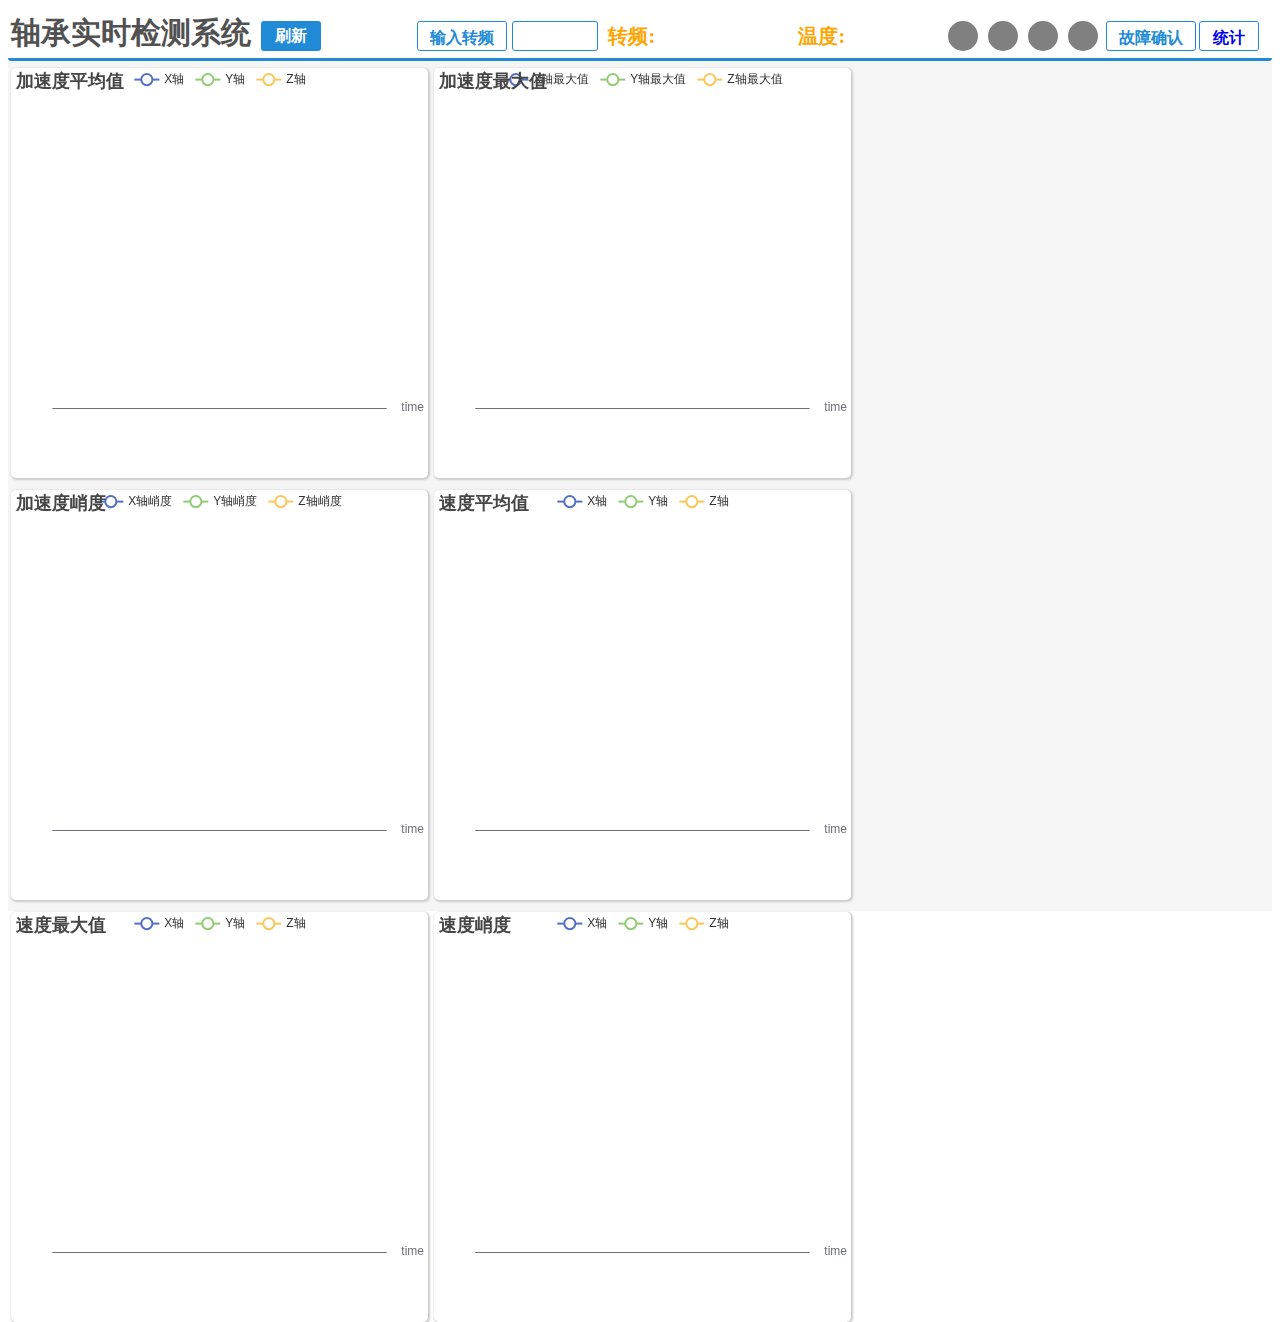
<file: index.html>
<!DOCTYPE html>
<html lang="en">
    <head>
        <meta charset="UTF-8">
        <title>轴承实时检测系统</title>
        <link rel="stylesheet" href="./index.css">
        <script src="./echarts/echarts.min.js"></script>
        <script src="./jquery/jquery-3.3.1.min.js"></script>
    </head>
    <body>
        <div id="head">
            <div id="title">轴承实时检测系统</div>
            <button id="refreshPage" onclick="refreshPage()">刷新</button>
            <div class="light">
                <button id="speedInputButton" value>输入转频</button>
                <input type="number" id="inputRpm">
                <span id="speed">转频:</span>
                <span id="tmp">温度:</span>
                <span id="result1" title="内圈故障"></span>
                <span id="result2" title="外圈故障"></span>
                <span id="result3" title="滚动体故障"></span>
                <span id="result4" title="保持架故障"></span>
                <button id="openButton">故障确认</button>
                <button id="statButton"><a href="./stat.html"
                        target="_blank">统计</a></button>
            </div>
        </div>

        <div id="submit" class="popup">
            <div class="popup-content">
                <span class="close" id="closeButton">关闭</span>
                <div id="inputText"><p>编号:</p><input type="text" id="inputData"
                        value></div>

                <div id="report">
                    <div id="resultReport"><p>类型:</p></div>
                    <div class="checkBox"><label><input type="checkbox"
                                id="checkBox1">内圈</label></div>
                    <div class="checkBox"><label><input type="checkbox"
                                id="checkBox2">外圈</label></div>
                    <div class="checkBox"><label><input type="checkbox"
                                id="checkBox3">滚动体</label></div>
                    <div class="checkBox"><label><input type="checkbox"
                                id="checkBox4">保持架</label></div>
                </div>
                <button onclick="sendData()" class="confirm"
                    id="confirmButton">确认</button>
            </div>
        </div>

        <!-- 图表区域 -->
        <div id="display">
            <div id="chart1" class="charts clickableDiv"></div>
            <div id="chart2" class="charts"></div>
            <div id="chart3" class="charts"></div>
            <div id="chart4" class="charts"></div>
            <div id="chart5" class="charts"></div>
            <div id="chart6" class="charts"></div>
        </div>

        <script>
        // 弹窗
        var openButton = document.getElementById("openButton");     //打开弹窗
        var popup = document.getElementById("submit");              
        var closeButton = document.getElementById("closeButton");   //关闭弹窗

        // 点击按钮时显示弹出窗口
        openButton.addEventListener("click", function() {
            popup.style.display = "block";
        });

        // 点击关闭按钮时隐藏弹出窗口
        closeButton.addEventListener("click", function() {
            popup.style.display = "none";
        });

        //刷新按钮
        function refreshPage() {
            location.reload();
        }
        
        //初始化图表
        var charts = [];   
        var chart1 = echarts.init(document.getElementById('chart1'), null,{});
        charts.push(chart1);

        var chart2 = echarts.init(document.getElementById('chart2'), null,{});
        charts.push(chart2);

        var chart3 = echarts.init(document.getElementById('chart3'), null,{});
        charts.push(chart3);

        var chart4 = echarts.init(document.getElementById('chart4'), null,{});
        charts.push(chart4);

        var chart5 = echarts.init(document.getElementById('chart5'), null,{});
        charts.push(chart5);

        var chart6 = echarts.init(document.getElementById('chart6'), null,{});
        charts.push(chart6);
    
        //数据数组
        var timeData = [];
        var ACaverageXArray = [];
        var ACaverageYArray = [];
        var ACaverageZArray = [];

        var ACmaxXArray = [];
        var ACmaxYArray = [];
        var ACmaxZArray = [];

        var ACdegreeXArray = [];
        var ACdegreeYArray = [];
        var ACdegreeZArray = [];

        var SPaverageXArray = [];
        var SPaverageYArray = [];
        var SPaverageZArray = [];

        var SPmaxXArray = [];
        var SPmaxYArray = [];
        var SPmaxZArray = [];

        var SPdegreeXArray = [];
        var SPdegreeYArray = [];
        var SPdegreeZArray = [];

        //图表初始化，这里暴力地做了六个图，优化空间还是巨大的
        charts[0].setOption({
            title: {
                text: '加速度平均值',   
            },
            legend: {
                data: ['X轴','Y轴','Z轴']
            },
            xAxis: {
                name:'time',
                type: 'category',
                data: timeData
            },
            tooltip: {
                trigger: 'axis'
            },
            yAxis: {
                type: 'value'
            },
            series: [ 
                    {
                        name:'X轴',
                        type:'line',
                        showSymbol: false,
                        animation: false,//animation禁用的原因：通过数组动态更新的方式会不断重绘，折线会一直跳（可以试试启用的效果便知
                    },
                    {
                        name: 'Y轴',
                        type: 'line',
                        showSymbol: false,
                        animation: false,
                    },
                    {
                        name: 'Z轴',
                        type: 'line',
                        showSymbol: false,
                        animation: false,
                    }
                    ]
        });

        charts[1].setOption({
            title: {
                text: '加速度最大值', 
            },
            legend: {
        
                data: ['X轴最大值','Y轴最大值','Z轴最大值']
            },
            xAxis: {
                name:'time',
                type: 'category',
                data: timeData
            },
            tooltip: {
                trigger: 'axis'
            },
            yAxis: {
                type: 'value'
            },
            series: [ 
                    {
                        name:'X轴最大值',
                        type:'line',
                        showSymbol: false,
                        animation: false,
                    },
                    {
                        name: 'Y轴最大值',
                        type: 'line',
                        showSymbol: false,
                        animation: false,
                    },
                    {
                        name: 'Z轴最大值',
                        type: 'line',
                        showSymbol: false,
                        animation: false,
                    }
                    ]
        });

        charts[2].setOption({
            title: {
                text: '加速度峭度', 
            },
            legend: {
                data: ['X轴峭度','Y轴峭度','Z轴峭度']
            },
            xAxis: {
                name:'time',
                type: 'category',
                data: timeData
            },
            tooltip: {
                trigger: 'axis'
            },
            yAxis: {
                type: 'value'
            },
            series: [ 
                    {
                        name:'X轴峭度',
                        type:'line',
                        showSymbol: false,
                        animation: false
                    },
                    {
                        name: 'Y轴峭度',
                        type: 'line',
                        showSymbol: false,
                        animation: false
                    },
                    {
                        name: 'Z轴峭度',
                        type: 'line',
                        showSymbol: false,
                        animation: false
                    }
                    ]
        });

        charts[3].setOption({
            title: {
                text: '速度平均值', 
            },
            legend: {
                data: ['X轴','Y轴','Z轴']
            },
            xAxis: {
                name:'time',
                type: 'category',
                data: timeData
            },
            tooltip: {
                trigger: 'axis'
            },
            yAxis: {
                type: 'value'
            },
            series: [ 
                    {
                        name:'X轴',
                        type:'line',
                        showSymbol: false,
                        animation: false
                    },
                    {
                        name: 'Y轴',
                        type: 'line',
                        showSymbol: false,
                        animation: false
                    },
                    {
                        name: 'Z轴',
                        type: 'line',
                        showSymbol: false,
                        animation: false
                    }
                    ]
        });

        charts[4].setOption({
            title: {
                text: '速度最大值', 
            },
            legend: {
        
                data: ['X轴','Y轴','Z轴']
            },
            xAxis: {
                name:'time',
                type: 'category',
                data: timeData
            },
            tooltip: {
                trigger: 'axis'
            },
            yAxis: {
                type: 'value'
            },
            series: [ 
                    {
                        name:'X轴',
                        type:'line',
                        showSymbol: false,
                        animation: false
                    },
                    {
                        name: 'Y轴',
                        type: 'line',
                        showSymbol: false,
                        animation: false
                    },
                    {
                        name: 'Z轴',
                        type: 'line',
                        showSymbol: false,
                        animation: false
                    }
                    ]
        });

        charts[5].setOption({
            title: {
                text: '速度峭度', 
            },
            legend: {
                data: ['X轴','Y轴','Z轴']
            },
            xAxis: {
                name:'time',
                type: 'category',
                data: timeData
            },
            tooltip: {
                trigger: 'axis'
            },
            yAxis: {
                type: 'value'
            },
            series: [ 
                    {
                        name:'X轴',
                        type:'line',
                        showSymbol: false,
                        animation: false
                    },
                    {
                        name: 'Y轴',
                        type: 'line',
                        showSymbol: false,
                        animation: false
                    },
                    {
                        name: 'Z轴',
                        type: 'line',
                        showSymbol: false,
                        animation: false
                    }
                    ]
        });

        var ws = new WebSocket('ws://your_address');//线性传输数据用websocket
        ws.onopen = function(event) {
            console.log("WebSocket已连接!");
        };

        //转频下放，这个功能其实还没什么用
        var inputRpm = document.getElementById('inputRpm'); 
        var speedInputButton = document.getElementById('speedInputButton');
        speedInputButton.addEventListener('click',function(){
                ws.send(inputRpm.value);
                inputRpm.value = "";
                console.log("转频发送成功！");
        });

        ws.onmessage = function(event) {
            const jsonData = JSON.parse(event.data);
            var now = new Date();
            //时间作为坐标轴
            var seconds = now.getSeconds() + now.getMilliseconds() / 1000;
            var time = now.getMinutes();

            //温度  以下的xyz其实是对应三条折线，均为“y”轴
            var tmp = jsonData.temperature /100;
            var tmpDisplay = document.getElementById('tmp');
            tmpDisplay.innerHTML = '温度：'+ tmp +"°";

            //转频
            var preSpeed = jsonData.rpm;
            var speedDisplay = document.getElementById('speed');
            speed.innerHTML = '转频：'+ preSpeed;
            // console.log("转速："+preSpeed);

            var result = jsonData.result;
            // console.log(result);

            //故障灯
            var light1 = document.getElementById('result1');
            var light2 = document.getElementById('result2');
            var light3 = document.getElementById('result3');
            var light4 = document.getElementById('result4');

            //平均值
            var ACaverX = jsonData.acceleration.x.average / 100;    //除以100的原因是因为后端懒得处理数据直接丢给我了，不必理会
            var ACaverY = jsonData.acceleration.y.average / 100;
            var ACaverZ = jsonData.acceleration.z.average / 100;

            //最大值
            var ACmaxX = jsonData.acceleration.x.max / 100;
            var ACmaxY = jsonData.acceleration.y.max / 100;
            var ACmaxZ = jsonData.acceleration.z.max / 100;

            //峭度
            var ACdegreeX = jsonData.acceleration.x.degree / 100;
            var ACdegreeY = jsonData.acceleration.y.degree / 100;
            var ACdegreeZ = jsonData.acceleration.z.degree / 100;

             //平均值
            var SPaverX = jsonData.speed.x.average / 100;
            var SPaverY = jsonData.speed.y.average / 100;
            var SPaverZ = jsonData.speed.z.average / 100;

            //最大值
            var SPmaxX = jsonData.speed.x.max / 100;
            var SPmaxY = jsonData.speed.y.max / 100;
            var SPmaxZ = jsonData.speed.z.max / 100;

            //峭度
            var SPdegreeX = jsonData.speed.x.degree / 100;
            var SPdegreeY = jsonData.speed.y.degree / 100;
            var SPdegreeZ = jsonData.speed.z.degree / 100;

            //push数据，折线图的原理：echarts的线本质上通过是数组数据绘画的，通过队列边进边出的形式便可实现动态显示（当然这里还只是对数组的处理）
            timeData.push(time);
            ACaverageXArray.push(ACaverX);
            ACaverageYArray.push(ACaverY);
            ACaverageZArray.push(ACaverZ);
            
            ACmaxXArray.push(ACmaxX);
            ACmaxYArray.push(ACmaxY);
            ACmaxZArray.push(ACmaxZ);

            ACdegreeXArray.push(ACdegreeX);
            ACdegreeYArray.push(ACdegreeY);
            ACdegreeZArray.push(ACdegreeZ);

            SPaverageXArray.push(SPaverX);
            SPaverageYArray.push(SPaverY);
            SPaverageZArray.push(SPaverZ);
            
            SPmaxXArray.push(SPmaxX);
            SPmaxYArray.push(SPmaxY);
            SPmaxZArray.push(SPmaxZ);

            SPdegreeXArray.push(SPdegreeX);
            SPdegreeYArray.push(SPdegreeY);
            SPdegreeZArray.push(SPdegreeZ);

            //故障灯判断，这里都是优化空间
            if(result == 0){
                light1.style.backgroundColor = "red";
                light2.style.backgroundColor = "grey";
                light3.style.backgroundColor = "grey";
                light4.style.backgroundColor = "grey";
            }
            if(result == 1){
                light1.style.backgroundColor = "grey";
                light2.style.backgroundColor = "red";
                light3.style.backgroundColor = "grey";
                light4.style.backgroundColor = "grey";
            }
            if(result == 2){
                light1.style.backgroundColor = "grey";
                light2.style.backgroundColor = "grey";
                light3.style.backgroundColor = "red";
                light4.style.backgroundColor = "grey";
            }
            if(result == 3){
                light1.style.backgroundColor = "grey";
                light2.style.backgroundColor = "grey";
                light3.style.backgroundColor = "grey";
                light4.style.backgroundColor = "red";
            }
            

            //限定x轴坐标，弹出不显示的元素。图像其实是二十个短数组拼接成一个长数组，当数组长度大于二十就把前面的短数组删掉，后面接入新数组
            if (timeData.length > 20) {
                timeData.shift();
                ACaverageXArray.shift();
                ACaverageYArray.shift();
                ACaverageZArray.shift();

                ACmaxXArray.shift();
                ACmaxYArray.shift();
                ACmaxZArray.shift();

                ACdegreeXArray.shift();
                ACdegreeYArray.shift();
                ACdegreeZArray.shift();

                SPaverageXArray.shift();
                SPaverageYArray.shift();
                SPaverageZArray.shift();

                SPmaxXArray.shift();
                SPmaxYArray.shift();
                SPmaxZArray.shift();

                SPdegreeXArray.shift();
                SPdegreeYArray.shift();
                SPdegreeZArray.shift();
            }

            //图表更新数据
            charts[0].setOption({
                series: [ 
                        {
                            data: ACaverageXArray
                        },{
                            data: ACaverageYArray
                        },{
                            data: ACaverageZArray
                        }]
            });

            charts[1].setOption({
                series: [ 
                        {
                            data: ACmaxXArray
                        },{
                            data: ACmaxYArray
                        },{
                            data: ACmaxZArray
                        }]
            });

            charts[2].setOption({
                series: [ 
                        {
                            data: ACdegreeXArray
                        },{
                            data: ACdegreeYArray
                        },{
                            data: ACdegreeZArray
                        }]
            });

            charts[3].setOption({
                series: [ 
                        {
                            data: SPaverageXArray
                        },{
                            data: SPaverageYArray
                        },{
                            data: SPaverageZArray
                        }]
            });

            charts[4].setOption({
                series: [ 
                        {
                            data: SPmaxXArray
                        },{
                            data: SPmaxYArray
                        },{
                            data: SPmaxZArray
                        }]
            });

            charts[5].setOption({
                series: [ 
                        {
                            data: SPdegreeXArray
                        },{
                            data: SPdegreeYArray
                        },{
                            data: SPdegreeZArray
                        }]
            });

        };

        //故障确认数据返回函数
        function sendData() {
            var confirmButton = document.getElementById('confirmButton');
            var inputData = document.getElementById('inputData').value;
            
            var Box1Val = document.getElementById('checkBox1').checked;
            var Box2Val = document.getElementById('checkBox2').checked;
            var Box3Val = document.getElementById('checkBox3').checked;
            var Box4Val = document.getElementById('checkBox4').checked;
            
            var finalResult = '';
            
            // 判断故障类型
            if(Box1Val == true){
                finalResult += '内圈故障;';
            }
            if(Box2Val == true){
                finalResult += '外圈故障;';
            }
            if(Box3Val == true){
                finalResult += '滚动体故障;';
            }
            if(Box4Val == true){
                finalResult += '保持架故障;';
            }
            
            if (inputData.trim() !== '') { // 检查输入框和多选框是否为空
                var jsonData = {
                "num": inputData,
                "result": finalResult
                };
            }
            
            if (Box1Val || Box2Val || Box3Val || Box4Val) {
                if (inputData.trim() !== '') { // 检查输入框和多选框是否为空
                    var jsonData = {
                    "num": inputData,
                    "result": finalResult
                    };
                    //离散传输数据用AJAX
                    var xhr = new XMLHttpRequest();
                    xhr.open('POST', 'http://your_address', true);
                    xhr.setRequestHeader('Content-Type', 'application/json');
                    xhr.send(JSON.stringify(jsonData));

                    xhr.onload = function () {
                        if (document.getElementById('inputData').value != '') {
                            popup.style.display = "none";
                            document.getElementById('inputData').value = '';
                        } 
                        if(document.getElementById('inputData').value == ''){
                        }
                    };
                }
            }
        }
    </script>
    </body>
</html>
</file>
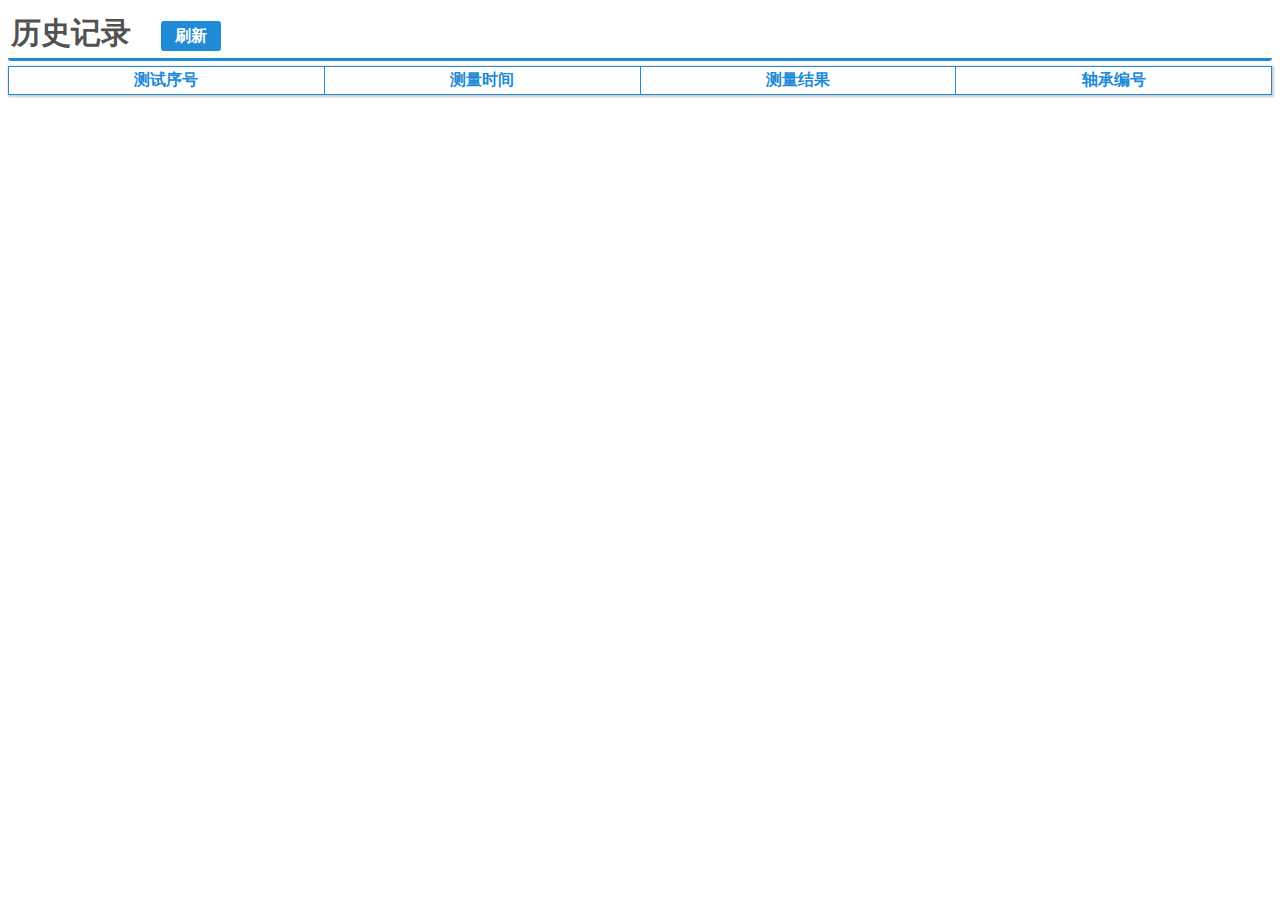
<file: stat.html>
<!DOCTYPE html>
<html lang="en">
    <head>
        <meta charset="UTF-8">
        <title>历史记录</title>
        <style>
        #title{
            margin-left: 3px;
            width: 150px;
            height: 50px;
            font-size: 30px;
            line-height: 50px;
            font-weight: 700;
        }
        #head #refreshPage{
            margin-top: 13px;
            border-style: none;
            color: #fff;
            background-color: #208ad6;
            width: 60px;
            height: 30px;
            border-radius: 3px;
            font-weight: 700;
            font-size: 16px;
        }
        #head #refreshPage:hover{
            cursor: pointer;
            
        }
        #head{
            position: relative;
            display: flex;
            height: 50px;
            background-color: #ffffff;
            border-bottom: 3px solid #208ad6;
            color: #515151;
            line-height: 50px;
            border-radius: 3px;
        }
        table{
            border-collapse: collapse; 
            width: 100%; 
            border: 1px solid #208ad6;
            color: #208ad6;
            border-radius: 5px;
        }
        th, td{
            border: 1px solid #208ad6;
            color: #208ad6;
            padding: 3px;
        }
        #data{
            margin-top: 5px;
            box-shadow: 1px 1px 2px 1px rgb(204, 202, 202);
        }
    </style>
    </head>
    <body onload="getAll()">
        <div id="head">
            <div id="title">历史记录</div>
            <button id="refreshPage" onclick="refreshPage()">刷新</button>

        </div>
        <div id="data">
            <table>
                <tr>
                    <th>测试序号</th>
                    <th>测量时间</th>
                    <th>测量结果</th>
                    <th>轴承编号</th>
                </tr>
            </table>
        </div>

    </body>
    <script>
    //刷新按钮
    function refreshPage() {
            location.reload();
        }
    function getAll(){
        fetch('http://10.151.12.139:8080/all-data')
            .then(response => response.json())
            .then(data => {
                let table = document.querySelector('#data table');
                data.forEach((item, index) => {

                    let row = document.createElement('tr');
                    let cellIndex = document.createElement('td');
                    let cellTime = document.createElement('td');
                    let cellResult = document.createElement('td');
                    let cellNum = document.createElement('td');

                    cellIndex.innerText = index;
                    cellTime.innerText = item.time;
                    cellResult.innerText = item.result;
                    cellNum.innerText = item.num;

                    row.appendChild(cellIndex);
                    row.appendChild(cellTime);
                    row.appendChild(cellResult);
                    row.appendChild(cellNum);

                    table.appendChild(row);
                });
            })
            .catch(error => console.error('Error:', error));
    }
</script>
</html>
</file>
<file: index.css>
/* 顶栏样式 */
#head {
    position: relative;
    display: flex;
    height: 50px;
    background-color: #ffffff;
    border-bottom: 3px solid #208ad6;
    color: #515151;
    line-height: 50px;
    border-radius: 3px;
}

#title {
    margin-left: 3px;
    width: 250px;
    height: 50px;
    font-size: 30px;
    line-height: 50px;
    font-weight: 700;
}

#head .light {
    /* margin: 13px 0; */
    margin-top: 13px;
    display: flex;
    position: absolute;
    right: 1%;
}

#head #refreshPage {
    margin-top: 13px;
    border-style: none;
    color: #fff;
    background-color: #208ad6;
    width: 60px;
    height: 30px;
    border-radius: 3px;
    font-weight: 700;
    font-size: 16px;
}

#head #refreshPage:hover {
    cursor: pointer;

}

#inputRpm {
    margin-left: 5px;
    width: 80px;
    border-radius: 3px;
    border: 1px solid #208ad6;
}

/* #inputRpm:hover{
    color: #fff;
    background-color: #208ad6;
} */

#head #tmp,
#head #speed {
    width: 130px;
    line-height: 30px;
    margin-right: 15px;
    font-weight: 700;
    font-size: 20px;
    color: orange;
}

#head #speed {
    width: 180px;
    line-height: 30px;
    margin-left: 10px;
    margin-right: 10px;
    font-weight: 700;
    font-size: 20px;
    color: orange;

}

/* 图标区域 */
#display {
    display: flex;
    flex-wrap: wrap;
    height: 850px;
    /* justify-content: space-around; */
    background-color: rgb(245, 245, 245);
}

/* 图表样式 */
.charts {
    margin: 7px 3px 5px 3px;
    height: 410px;
    flex-basis: 33%;
    background-color: #fff;
    box-shadow: 1px 1px 2px 1px rgb(204, 202, 202);
    border-radius: 5px;

}

.charts:hover {
    transition: transform 0.8s ease;
    transform: scale(1.1);
    /* 放大 10% */
    box-shadow: 1px 1px 2px 2px rgb(204, 202, 202);
    z-index: 99;
}

.charts:nth-child(1):hover,
.charts:nth-child(4):hover {
    transform-origin: left;
}

.charts:nth-child(3):hover,
.charts:nth-child(6):hover {
    transform-origin: right;
}

/* 提示灯样式 */
#result1,
#result2,
#result3,
#result4 {
    margin: auto 5px;
    width: 30px;
    height: 30px;
    background-color: grey;
    border-radius: 50%;

}


.popup {
    display: none;
    position: fixed;
    width: 200px;
    height: 200px;
    border-radius: 5px;
    top: 50%;
    left: 50%;
    transform: translate(-50%, -50%);
    border: 1px solid #ccc;
    background-color: #fff;
    padding: 20px;
    z-index: 999;
    transition: opacity 1s ease, transform 1s ease;
}

#inputText {
    text-align: left;
}

#resultReport {
    width: 80px;
    height: 30px;
    text-align: left;
}

#report #resultReport {
    width: 200px;
    text-align: left;
}

#report .checkBox {
    width: 150px;
    height: 25px;
    margin-left: 50px;
    text-align: left;
}

#report .checkBox label {
    font-size: 15px;
    line-height: 15px;
    font-weight: 700;
    color: #515151;
}

.popup-content {
    width: 200px;
    height: 120px;
    text-align: center;
    box-shadow: 2px rgb(204, 202, 202);
}

.close {
    position: absolute;
    bottom: 8px;
    right: 40px;
    cursor: pointer;
}

.confirm {
    position: absolute;
    bottom: 8px;
    left: 40px;
    cursor: pointer;
}


#submit p {
    margin: 10px 10px 0 0;
    display: inline-block;
    font-weight: 700;
    font-size: 18px;
    line-height: 18px;
    color: #208ad6;
}

#submit #inputData {
    display: inline-block;
    border-radius: 4px;
    width: 135px;
    font-size: 18px;
    border: 1px solid #208ad6;
}

#submit span input {
    width: 10px;
}

#closeButton:hover,
#confirmButton:hover {
    color: #fff;
    background-color: #208ad6;
}

#openButton,
#closeButton,
#confirmButton,
#statButton,
#speedInputButton {
    margin-left: 3px;
    border-style: none;
    color: #208ad6;
    border: 1px solid #208ad6;
    background-color: #fff;
    width: 60px;
    height: 30px;
    line-height: 30px;
    border-radius: 3px;
    font-weight: 700;
    font-size: 16px;
    cursor: pointer;
}

#openButton,
#speedInputButton {
    width: 90px;
}

#statButton a {
    text-decoration: none;
}

#statButton a:visited,
#statButton a:active {
    color: #208ad6;
}
</file>
